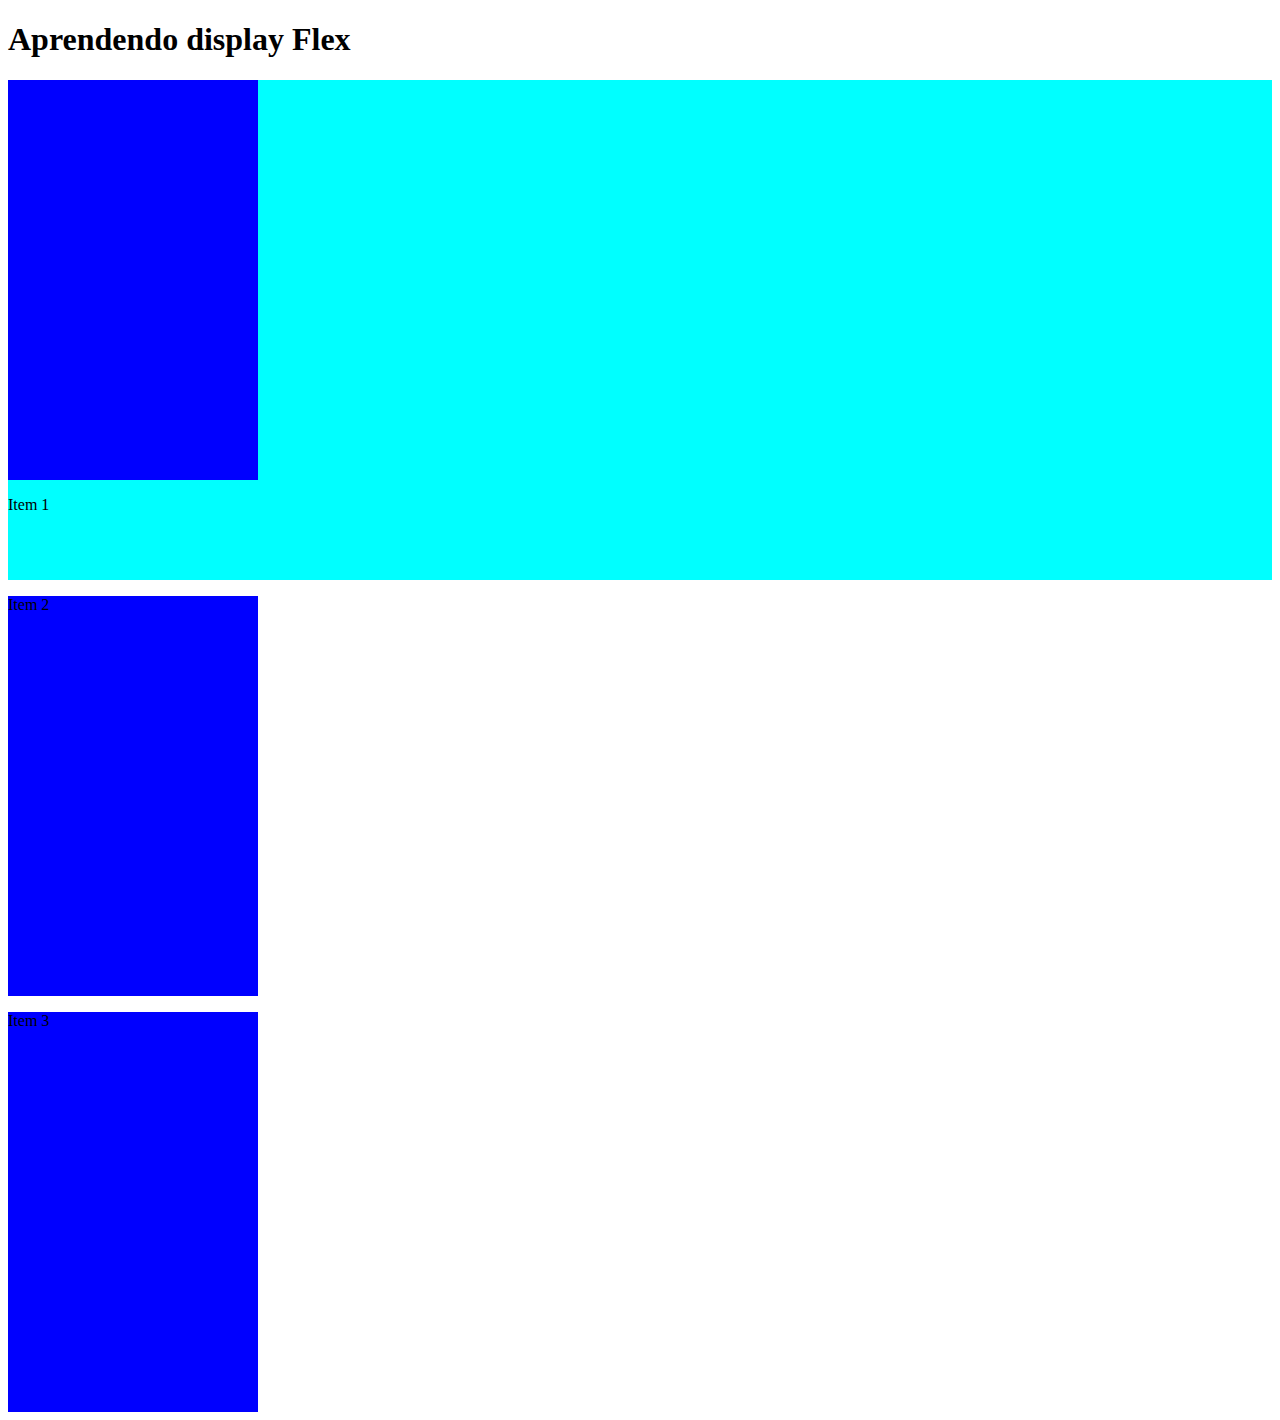
<file: display-flex.html>
<!DOCTYPE html>
<html lang="pt-br">
<head>
    <meta charset="UTF-8">
    <title>Display Flex</title>
    <style>
            .flex-container{
            width: 100%;
            height: 500px;
            background-color: aqua;
             }
            .flex-item{
            width: 250px;
            height: 400px;
            background-color: blue;
             }
    </style>
</head>
<body>
    <h1>Aprendendo display Flex</h1>

    <div class="flex-container">
            <div class="flex-item"></div>
                <p>Item 1</p>
            </div>
            <div class="flex-item">
                <p>Item 2</p>
            </div>
            <div class="flex-item">
                <p>Item 3</p>
            </div>


    </div>
    
</body>
</html>
</file>
